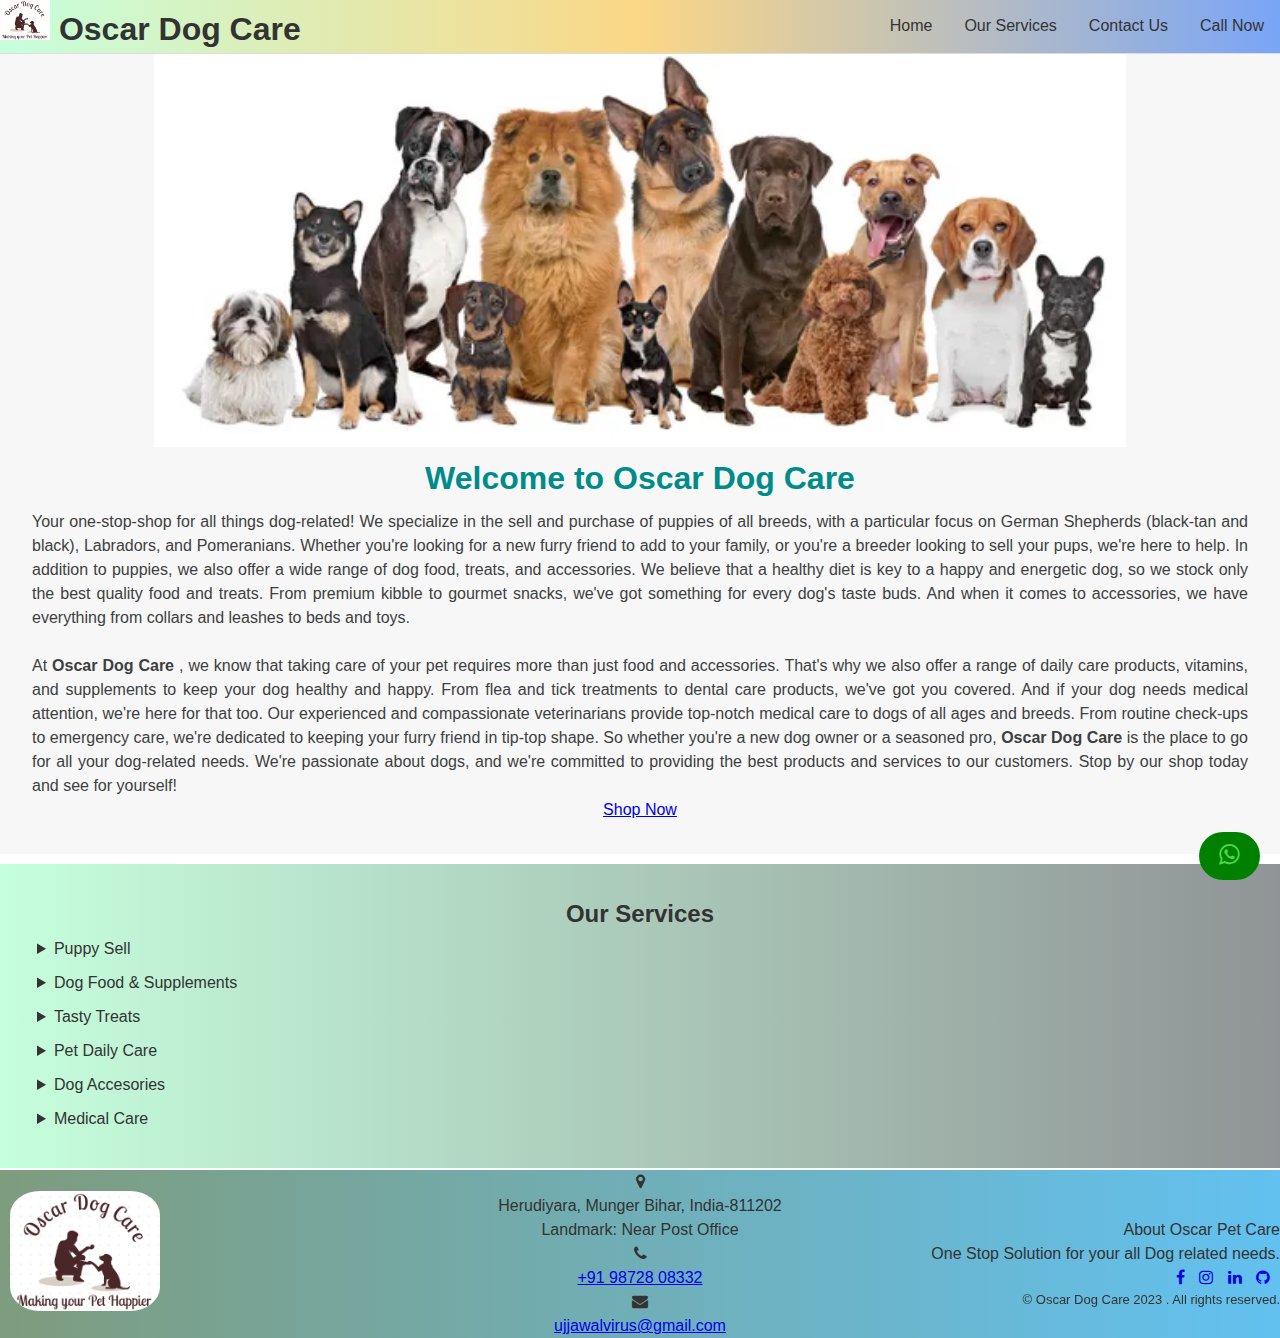
<file: index.html>
<!DOCTYPE html>
<html lang="en">

<head>
    <meta charset="UTF-8">
    <meta http-equiv="X-UA-Compatible" content="IE=edge">
    <meta name="viewport" content="width=device-width, initial-scale=1.0">
    <link rel="shortcut icon" type="image/jpg" href="images/shopPoster.png" />
    <link rel="stylesheet" href="https://cdnjs.cloudflare.com/ajax/libs/font-awesome/4.7.0/css/font-awesome.min.css">
    <title>OSCAR Dog Care</title>
    <link rel="stylesheet" href="style.css">
    <script src="script.js"></script>
</head>

<body>
    <header class="header">
        <h1 onclick="scrollToSection('About')"> <span ><img  src="images/shopPoster.png" width="50" height="auto" alt="Poster" ></span> Oscar Dog Care</h1>

        <nav>
            <ul>
                <li><a href="#About">Home</a></li>
                <li><a href="#Services">Our Services</a></li>
                <li><a href="contact.html" >Contact Us</a></li>
                <li><p><a href="tel:+919872708332">Call Now</a></p></li>
                
            </ul>
        </nav>
    </header>
    <main >
        <a href="https://wa.me/9872708332" class="sticky-whatsapp" target="_blank" ><i class="fa fa-whatsapp" style="font-size:24px;color:rgb(72, 219, 72)"></i></a>
        <section class="hero" id="About">
            <img class="responsive" src="images/dog poster.jpg" alt="Dogs Poster">
            <h2>Welcome to <strong> Oscar Dog Care </strong></h2>
            <p align="justify">
                Your one-stop-shop for all things dog-related! We specialize in the sell
                and purchase of puppies of all breeds, with a particular focus on German Shepherds (black-tan and
                black), Labradors, and Pomeranians. Whether you're looking for a new furry friend to add to your family,
                or you're a breeder looking to sell your pups, we're here to help. 

                In addition to puppies, we also offer a wide range of dog food, treats, and accessories. We believe that
                a healthy diet is key to a happy and energetic dog, so we stock only the best quality food and treats.
                From premium kibble to gourmet snacks, we've got something for every dog's taste buds. And when it comes
                to accessories, we have everything from collars and leashes to beds and toys. <br> <br>

                At <strong> Oscar Dog Care </strong> , we know that taking care of your pet requires more than just food and accessories.
                That's why we also offer a range of daily care products, vitamins, and supplements to keep your dog
                healthy and happy. From flea and tick treatments to dental care products, we've got you covered. 

                And if your dog needs medical attention, we're here for that too. Our experienced and compassionate
                veterinarians provide top-notch medical care to dogs of all ages and breeds. From routine check-ups to
                emergency care, we're dedicated to keeping your furry friend in tip-top shape. 

                So whether you're a new dog owner or a seasoned pro,   <strong> Oscar Dog Care </strong> is the place to go for all your
                dog-related needs. We're passionate about dogs, and we're committed to providing the best products and
                services to our customers. Stop by our shop today and see for yourself!
            </p>
            <a href="#" class="btn">Shop Now</a>
        </section>
        
        <section class="products" id="Services">
            <h2 style="text-align: center;">Our Services</h2>
            
            <ul>
                <li>
                    <details>
                        <summary>  Puppy Sell </summary>
                        <h4 style="text-align: center;">Our Promise</h4>
                        <img src="images/Dog breed assure.png" alt="Breed Promise" class="responsive2" >

                        <div class="container">
                            <ul class="gallery" role="list">
                                <li>
                                  <figure>
                                    <img src="images/German Shephard.jpg" alt="Black-Tan GSD" >
                                    <figcaption class="caption">Black-Tan German Shephard</figcaption>
                                  </figure>
                                </li>
                                <li>
                                  <figure>
                                    <img src="images/Black German Shephard.jpg" alt="Black Gernam Shephard" >
                                    <figcaption class="caption">Black Gernam Shephard</figcaption>
                                  </figure>
                                </li>
                                <li>
                                  <figure>
                                    <img src="images/Golden-Retriever-600x600.jpg" alt="Forest" >
                                    <figcaption class="caption">Golden Retriever</figcaption>
                                  </figure>
                                </li>
                                <li>
                                    <figure>
                                        <img src="images/labrador-123.jpg" alt="Labradors">
                                        <figcaption class="caption">Labradors</figcaption>
                                    </figure>
                                </li>
                                <li>
                                    <figure>
                                        <img src="images/Beagle-600x600.jpg" alt="Beagle" >
                                        <figcaption class="caption">Beagle</figcaption>
                                    </figure>
                                </li>
                              </ul>
                              
                              <ul class="gallery" role="list">
                                <li>
                                  <figure>
                                    <img src="images/great-dane.jpg" alt="Great Dane" >
                                    <figcaption class="caption">Great Dane</figcaption>
                                  </figure>
                                </li>
                                <li>
                              

                                  <figure>
                                    <img src="images/pomeranian.jpg" alt="Pomeranians" >
                                    <figcaption class="caption">Pomeranians </figcaption>
                                  </figure>
                                </li>
                                <li>
                                  <figure>
                                    <img src="images/pugs.jpg" alt="Pugs" >
                                    <figcaption class="caption">Pugs</figcaption>
                                  </figure>
                                </li>
                                <li>
                                    <figure>
                                        <img src="images/shih-tzu.jpg" alt="Shih-tzu" >
                                        <figcaption class="caption">Shih-Tzu</figcaption>
                                    </figure>
                                </li>
                                <li>
                                    <figure>
                                        <img src="images/Chihuhua.jpg" alt="Chihuhua" >
                                        <figcaption class="caption">Chihuhua</figcaption>
                                    </figure>
                                </li>
                              </ul>  
                        
                      </details>
                    
                </li>
                <li>
                    <details>
                        <summary>  Dog Food & Supplements </summary>
                        <p>We deals in high quality breeds of International Dogs like German Shephard, Labrador, Pomerian, Golden Retriever, Beagle.</p>

                        <ul class="gallery" role="list">
                            <li>
                              <figure>
                                <img src="images/RC Puppy.png" alt="Royal Canine Puppy" >
                                <figcaption class="caption">Royal Canine </figcaption>
                              </figure>
                            </li>
                            <li>
                          

                              <figure>
                                <img src="images/Pedigree.png" alt="Pedigree " >
                                <figcaption class="caption">Pedigree </figcaption>
                              </figure>
                            </li>
                            <li>
                              <figure>
                                <img src="images/Drools.png" alt="Drools" >
                                <figcaption class="caption">Drools</figcaption>
                              </figure>
                            </li>
                            <li>
                                <figure>
                                    <img src="images/Purepet food.png" alt="PurePet Food" >
                                    <figcaption class="caption">PurePet Food</figcaption>
                                </figure>
                            </li>
                            <li>
                                <figure>
                                    <img src="images/Meet Up food.png" alt="Meet UP" >
                                    <figcaption class="caption">Meet UP</figcaption>
                                </figure>
                            </li>
                          </ul>  

                          
                        
                      </details>
                    
                </li>
                <li>
                    <details>
                        <summary> Tasty Treats </summary>
                        <p>We deals in high quality breeds of International Dogs like German Shephard, Labrador, Pomerian, Golden Retriever, Beagle.</p>

                        <ul class="gallery" role="list">
                        
                              <figure>
                                <img src="images/Treat Himalayan.png" alt="Treat Biscuits " >
                                <figcaption class="caption">Treat Biscuits </figcaption>
                              </figure>
                            </li>
                            <li>
                              <figure>
                                <img src="images/Treat Pedigree.png" alt="Meat Biscuits" >
                                <figcaption class="caption">Meat Biscuits</figcaption>
                              </figure>
                            </li>
                            <li>
                                <figure>
                                    <img src="images/Treat PP.png" alt="PurePet Treat" >
                                    <figcaption class="caption">PurePet Treat</figcaption>
                                </figure>
                            </li>
                            <li>
                                <figure>
                                    <img src="images/Treat PPm.png" alt="Meet UP Treat" >
                                    <figcaption class="caption">Meet UP Teeats</figcaption>
                                </figure>
                            </li>
                          </ul>

                          <ul class="gallery" role="list">
                            <li>
                                <figure>
                                  <img src="images/Pedigree chew stick.png" alt="Chew Sticks" >
                                  <figcaption class="caption">Chew Sticks </figcaption>
                                </figure>
                              </li>
                              

                            <li>
                              <figure>
                                <img src="images/Bone.png" alt="Calcium Bone" >
                                <figcaption class="caption">Calcium Bone </figcaption>
                              </figure>
                            </li>
                            <li>
                          

                              <figure>
                                <img src="images/Peanut Butter.png" alt="Peanut Butter " >
                                <figcaption class="caption">Peanut Butter </figcaption>
                              </figure>
                            </li>

                            <li>
                          

                                <figure>
                                  <img src="images/Veg Treats.png" alt="Veg Treats " >
                                  <figcaption class="caption">Veg Treats </figcaption>
                                </figure>
                              </li>
                            
                          </ul>
                        
                      </details>
                    
                </li>
                <li>
                    <details>
                        <summary>  Pet Daily Care </summary>
                        <p>We deals in high quality breeds of International Dogs like German Shephard, Labrador, Pomerian, Golden Retriever, Beagle.</p>
                        <ul class="gallery" role="list">
                            <li>
                                <figure>
                                  <img src="images/dog brush.jpg" alt="Shedding Brush" >
                                  <figcaption class="caption">Shedding Brush </figcaption>
                                </figure>
                              </li>
                              

                            <li>
                              <figure>
                                <img src="images/Curved Brush.png" alt="Comb" >
                                <figcaption class="caption">Comb </figcaption>
                              </figure>
                            </li>
                            <li>
                          

                              <figure>
                                <img src="images/dog frehner.png" alt="Body Freshner " >
                                <figcaption class="caption">Body Freshner </figcaption>
                              </figure>
                            </li>

                            <li>
                          

                                <figure>
                                  <img src="images/Himalayan Shampoo.png" alt="Anti Flea-Tick Shampoo " >
                                  <figcaption class="caption">Anti Flea-Tick Shampoo </figcaption>
                                </figure>
                              </li>
                            
                          </ul>

                          <ul class="gallery" role="list">
                            <li>
                                <figure>
                                  <img src="images/shampoo2.png" alt="Fragnance Shampoo" >
                                  <figcaption class="caption">Fragnance Shampoo </figcaption>
                                </figure>
                              </li>
                              

                            <li>
                              <figure>
                                <img src="images/Shampoo Dispenser.png" alt="Shampoo Dispenser" >
                                <figcaption class="caption">Shampoo Dispenser </figcaption>
                              </figure>
                            </li>
                            <li>
                          

                              <figure>
                                <img src="images/Nail Cutter.png" alt="Nail Cutter " >
                                <figcaption class="caption">Nail Cutter </figcaption>
                              </figure>
                            </li>

                            <li>
                          

                                <figure>
                                  <img src="images/Dog Wipe.png" alt="Wipes" >
                                  <figcaption class="caption">Wipes </figcaption>
                                </figure>
                              </li>
                            
                          </ul>
                        
                      </details>
                    
                </li>
                <li>
                    <details>
                        <summary>  Dog Accesories</summary>
                        <p>We deals in high quality breeds of International Dogs like German Shephard, Labrador, Pomerian, Golden Retriever, Beagle.</p>
                        <ul class="gallery" role="list">
                            <li>
                                <figure>
                                  <img src="images/Belt1.png" alt="Belt Leash" >
                                  <figcaption class="caption">Belt Leash </figcaption>
                                </figure>
                              </li>
                              

                            <li>
                              <figure>
                                <img src="images/Chain.png" alt="Chain Leash" >
                                <figcaption class="caption">Chains </figcaption>
                              </figure>
                            </li>
                            <li>
                          

                              <figure>
                                <img src="images/Round Belt.png" alt="Pipe Leash " >
                                <figcaption class="caption">Pipe Leash </figcaption>
                              </figure>
                            </li>

                            <li>
                                <figure>
                                  <img src="images/Collar Chain.png" alt="Collar Chain" >
                                  <figcaption class="caption">Collar Chain </figcaption>
                                </figure>
                              </li>

                              <li>
                                <figure>
                                  <img src="images/Personalized Collar.png" alt="Personalized Collar" >
                                  <figcaption class="caption">Personalized Collar </figcaption>
                                </figure>
                              </li>
                            
                          </ul>

                          <ul class="gallery" role="list">
                            
                              

                            <li>
                              <figure>
                                <img src="images/Personalized name tag.png" alt="Personalized Name Tag" >
                                <figcaption class="caption">Personalized Name Tag </figcaption>
                              </figure>
                            </li>
                            <li>
                          

                              <figure>
                                <img src="images/Harness Collar Set.png" alt="Harness Set " >
                                <figcaption class="caption">Harness Set </figcaption>
                              </figure>
                            </li>


                              <li>
                                <figure>
                                  <img src="images/Personalized Harness.jpg" alt="Personalized Harness" >
                                  <figcaption class="caption">Personalized Harness </figcaption>
                                </figure>
                              </li>


                            <li>
                                <figure>
                                  <img src="images/Dog Toys.jpg" alt="Toys" >
                                  <figcaption class="caption">Toys </figcaption>
                                </figure>
                              </li>
                            
                          </ul>
                        
                      </details>
                    
                </li>
                <li>
                    <details>
                        <summary>  Medical Care </summary>
                        <p>We deals in high quality breeds of International Dogs like German Shephard, Labrador, Pomerian, Golden Retriever, Beagle.</p>

                        <ul class="gallery" role="list">
                        
                            <figure>
                              <img src="images/Liver Tonic.png" alt="Vitamins & Liver Tonics " >
                              <figcaption class="caption">Vitamins & Liver Tonics </figcaption>
                            </figure>
                          </li>
                          <li>
                            <figure>
                              <img src="images/Calming Tab.png" alt="Calming Medicines" >
                              <figcaption class="caption">Calming Medicines</figcaption>
                            </figure>
                          </li>
                          <li>
                              <figure>
                                  <img src="images/Servive 247.jpg" alt="24*7 Sevice" >
                                  <figcaption class="caption">24*7 Sevice & Support</figcaption>
                              </figure>
                          </li>
                          
                        </ul>
                        
                      </details>
                    
                </li>
                
            </ul>
        </section>
    </main>

    <!-- // Footer Section -->
    

    <footer class="footer-distributed">

        <div class="footer-left">

            <img  src="images/shopPoster.png" width="150" height="auto" alt="Poster"></span>

           
        </div>

        <div class="footer-center">

            <div>
                <i class="fa fa-map-marker"></i>
                <p><span>Herudiyara, Munger</span> Bihar, India-811202</p>
                <p> Landmark: Near Post Office</p>
            </div>

            <div>
                <i class="fa fa-phone"></i>
                <p><a href="tel:+919872708332" target="_blank">+91 98728 08332</a></p>
            </div>

            <div>
                <i class="fa fa-envelope"></i>
                <p><a href="mailto:ujjawalvirus@gmail.com" target="_blank">ujjawalvirus@gmail.com</a></p>
            </div>

        </div>

        <div class="footer-right">

            <p class="footer-company-about">
                <span>About Oscar Pet Care</span><br>
                One Stop Solution for your all Dog related needs.
            </p>

            <div class="footer-icons">

                <a href="https://www.facebook.com/ujjawal.yadav.315" target="_blank"><i class="fa fa-facebook"></i></a>
                <a href="https://instagram.com/ujjawal_ydv?igshid=YmMyMTA2M2Y=" target="_blank"><i class="fa fa-instagram"></i></a>
                <a href="https://www.linkedin.com/in/ujjawal-kumar-712570107/" target="_blank"><i class="fa fa-linkedin"></i></a>
                <a href="https://github.com/uvirus"><i class="fa fa-github" target="_blank"></i></a>
                

            </div>

            <p class="copyright">&copy; Oscar Dog Care 2023 . All rights reserved.</p>

        </div>

    </footer>
</body>

</html>
</file>
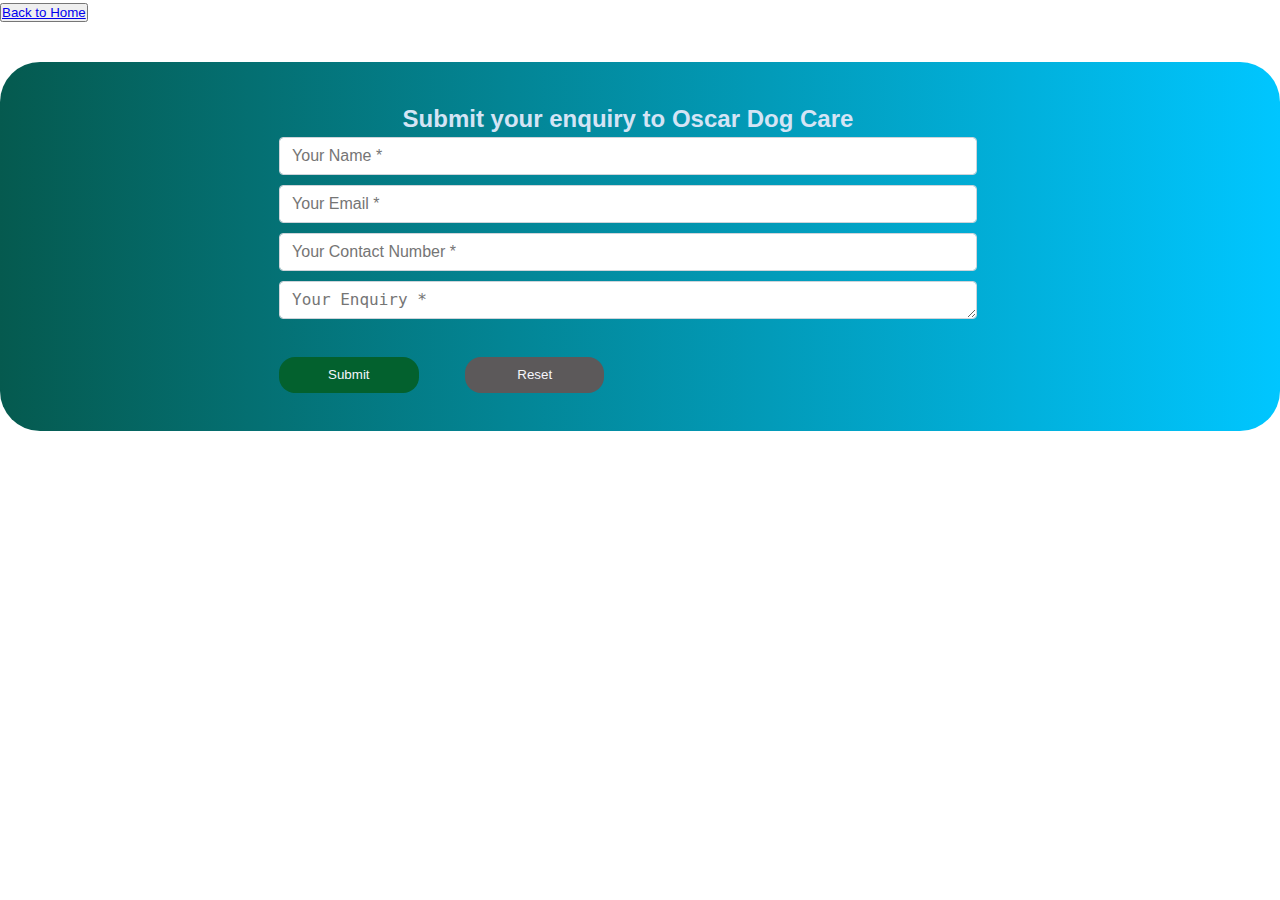
<file: contact.html>
<!DOCTYPE html>
<html lang="en">

<head>
    <meta charset="UTF-8">
    <meta http-equiv="X-UA-Compatible" content="IE=edge">
    <meta name="viewport" content="width=device-width, initial-scale=1.0">
    <link rel="shortcut icon" type="image/jpg" href="images/shopPoster.png" />
    
    <link rel="stylesheet" href="style.css">
    <title>Contact Us</title>
    

    
</head>

<body>
   
    <button > <a href="index.html"> Back to Home</a> </button>
    <div class="container register">
        <div class="row">
            <div class="col-md-10">
                <div class="form-new" id="home" role="tabpanel"
                    aria-labelledby="home-tab">
                    <h3 class="register-heading">Submit your enquiry to Oscar Dog Care</h3>
                    <div class="row register-form">
                        <div class="col-md-12">
                            <form method="post" autocomplete="off" name="enquiry-sheet">
                                <div>
                                    <input type="text" name="Name" class="form-control" placeholder="Your Name *"
                                        value="" required="" />
                                </div>
                                <div>
                                    <input type="text" name="Email" class="form-control" placeholder="Your Email *"
                                        value="" required="" />
                                </div>
                                <div>
                                    <input type="number" name="Phone" class="form-control"
                                        placeholder="Your Contact Number *" value="" required="" />
                                </div>
                                <div>
                                    <textarea id="inquiry" class="form-control" placeholder="Your Enquiry *"
                                        name="Enquiry" required=""></textarea>

                                </div>
                                <div>
                                    <input type="submit" name="submit" class="btnSubmit btn-block" value="Submit" />
                                    <input type="reset" name="reset" class="btnReset btn-block" value="Reset" />
                                </div>
                            </form>
                        </div>
                    </div>
                </div>
            </div>
        </div>
    </div>
</body>

<script>
    // To Reset the form
    const resetButton = document.querySelector('input[name="reset"]');
        const inputFields = document.querySelectorAll('input[type="text"], input[type="number"], textarea');

        resetButton.addEventListener('click', function () {
            inputFields.forEach(function (field) {
                field.value = '';
            });
});

// To Save the form data in google sheet
    const scriptURL = 'https://script.google.com/macros/s/AKfycbwEAq65yGbz_VykLYUT0DHCZMcYsyZKA8f2pqy0-pkmSY9_yGPcaQvQzXC5KcWf_k64/exec'
    const form = document.forms['enquiry-sheet']

    form.addEventListener('submit', e => {
        e.preventDefault()
        fetch(scriptURL, { method: 'POST', body: new FormData(form) })
            .then(response => alert("Thanks for Contacting us..! We Will Contact You Soon..."))
            
            .catch(error => console.error('Error!', error.message));
            inputFields.forEach(function (field) {
                field.value = '';
            });
            
    })
</script>
<script src="https://cdnjs.cloudflare.com/ajax/libs/jquery/3.2.1/jquery.min.js"></script>

</html>
</file>
<file: style.css>
* {
    box-sizing: border-box;
    margin: 0;
    padding: 0;
  }
  
  body {
    font-family: Arial, sans-serif;
    font-size: 16px;
    line-height: 1.5;
    color: #333;
  }
  
  header {
    display: flex;
    justify-content: space-between;
    align-items: center;
    background-color: #f7f7f7;
    border-bottom: 1px solid #ddd;
    position: fixed;
    top: 0;
    left: 0;
    width: 100%;
    z-index: 9999;
    cursor: pointer;
    background-image: linear-gradient(to right, #c6ffdd, #fbd786, #79a5f7);
  }
  
  nav ul {
    display: flex;
    list-style: none;
  }
  
  nav li {
    margin-left: 1rem;
    margin-right: 1rem;
  }
  
  nav a {
    color: #333;
    text-decoration: none;
  }
  
  nav a:hover {
    color: #007bff;
  }

  .sticky-whatsapp {
    position: fixed;
    bottom: 20px;
    right: 20px;
    background-color: green;
    color: white;
    padding: 10px 20px;
    border-radius: 50px;
  }
  
  .hero {
    text-align: center;
    margin-top: 10px;
    padding: 2rem;
    background-color: #f7f7f7;
    
  }

  .responsive {
    width: 80%;
    height: auto;
    
  }
  
  .hero h2 {
    font-size: 2rem;
    margin-bottom: 0.5rem;
    color: darkcyan;
  }

.hero p {
    color: rgb(61, 63, 65);
    
}

.products {
  
    margin-top: 10px;
    padding: 2rem;
    background-color: #909496;
    background-image: linear-gradient(to right, #c6ffdd,#909496);
}

.products li {
  list-style-type: none;
  padding: 5px;
}


.content {
  position: absolute; /* Position the background text */
  bottom: 0; /* At the bottom. Use top:0 to append it to the top */
  background: rgb(0, 0, 0); /* Fallback color */
  background: rgba(0, 0, 0, 0.5); /* Black background with 0.5 opacity */
  color: #f1f1f1; /* Grey text */
  width: 100%; /* Full width */
  padding: 20px; /* Some padding */
}




.gallery {
  list-style: none;
  padding: 0;
  margin: 0 auto;
  display: grid;
  grid-template-columns: repeat(auto-fit, minmax(10ch, 1fr));
  gap: 1rem;
}

.gallery img {
  display: flex;
  min-width: 20%;
  width: 100%;
  height: 200px;
  border-radius: 10px;
}

.caption {
  text-align: center;
  justify-content: center;
  color: rgb(7, 7, 32);
  font-weight: 500;
  text-decoration: solid;
}

.responsive2 {
  width: 60%;
    height: auto;
  display: block;
  margin-left: auto;
  margin-right: auto;
  margin-bottom: 10px;
  border-radius: 20px;
}


.footer-distributed {
  display: flex;
  flex-wrap: wrap;
  justify-content: space-between;
  align-items: center;
  margin-top: 2px;
  background-image: linear-gradient(to right, #7e9c7e,#62c1f0);
}

.footer-distributed .footer-left {
  flex: 1;
  text-align: left;
}

.footer-distributed .footer-center {
  flex: 1;
  text-align: center;
}

.footer-distributed .footer-right {
  flex: 1;
  text-align: right;
}

.footer-icons i {
  margin-right: 10px;
}

.footer-distributed .footer-left img{
  border-radius: 20%;
  margin-left: 10px;
}

.copyright {
  position: absolute;
  bottom: 1;
  right: 0;
  font-size: small;
}


/* Enquiry Form CSS Code */
.register .nav-tabs .nav-link:hover {
  border: none;
}

.text-align {
  margin-top: -3%;
  margin-bottom: -9%;

  padding: 10%;
  margin-left: 30%;
}

.form-new {
  margin-right: 22%;
  margin-left: 20%;
}

.register-heading {

 font-size: 1.5rem;
  color: #d4e4f5;
  text-align: center;
}



.register {
  background: -webkit-linear-gradient(left, #055a4f, #00c6ff);
  margin-top: 3%;
  padding: 3%;
  border-radius: 2.5rem;
}

.form-control {
  display: block;
  width: 100%;
  height: calc(2.25rem + 2px);
  padding: 0.375rem 0.75rem;
  font-size: 1rem;
  font-weight: 400;
  line-height: 1.5;
  color: #495057;
  background-color: #fff;
  background-clip: padding-box;
  border: 1px solid #ced4da;
  border-radius: 0.25rem;
  transition: border-color 0.15s ease-in-out, box-shadow 0.15s ease-in-out;
  margin-bottom: 10px;
}

.form-control:focus {
  color: #495057;
  background-color: #fff;
  border-color: #80bdff;
  outline: 0;
  box-shadow: 0 0 0 0.2rem rgba(0, 123, 255, 0.25);
}

.btnSubmit {
  width: 20%;
  border-radius: 1rem;
  padding: 1.5%;
  color: #fff;
  background-color: #03612e;
  border: none;
  cursor: pointer;
  margin-right: 6%;
  color: rgb(246, 246, 252);
  margin-top: 4%;
}

.btnReset {
  width: 20%;
  border-radius: 1rem;
  padding: 1.5%;
  color: #fff;
  background-color: #5c595a;
  border: none;
  cursor: pointer;
  margin-right: 6%;
  color: rgb(246, 246, 252);
  margin-top: 4%;
}
</file>
